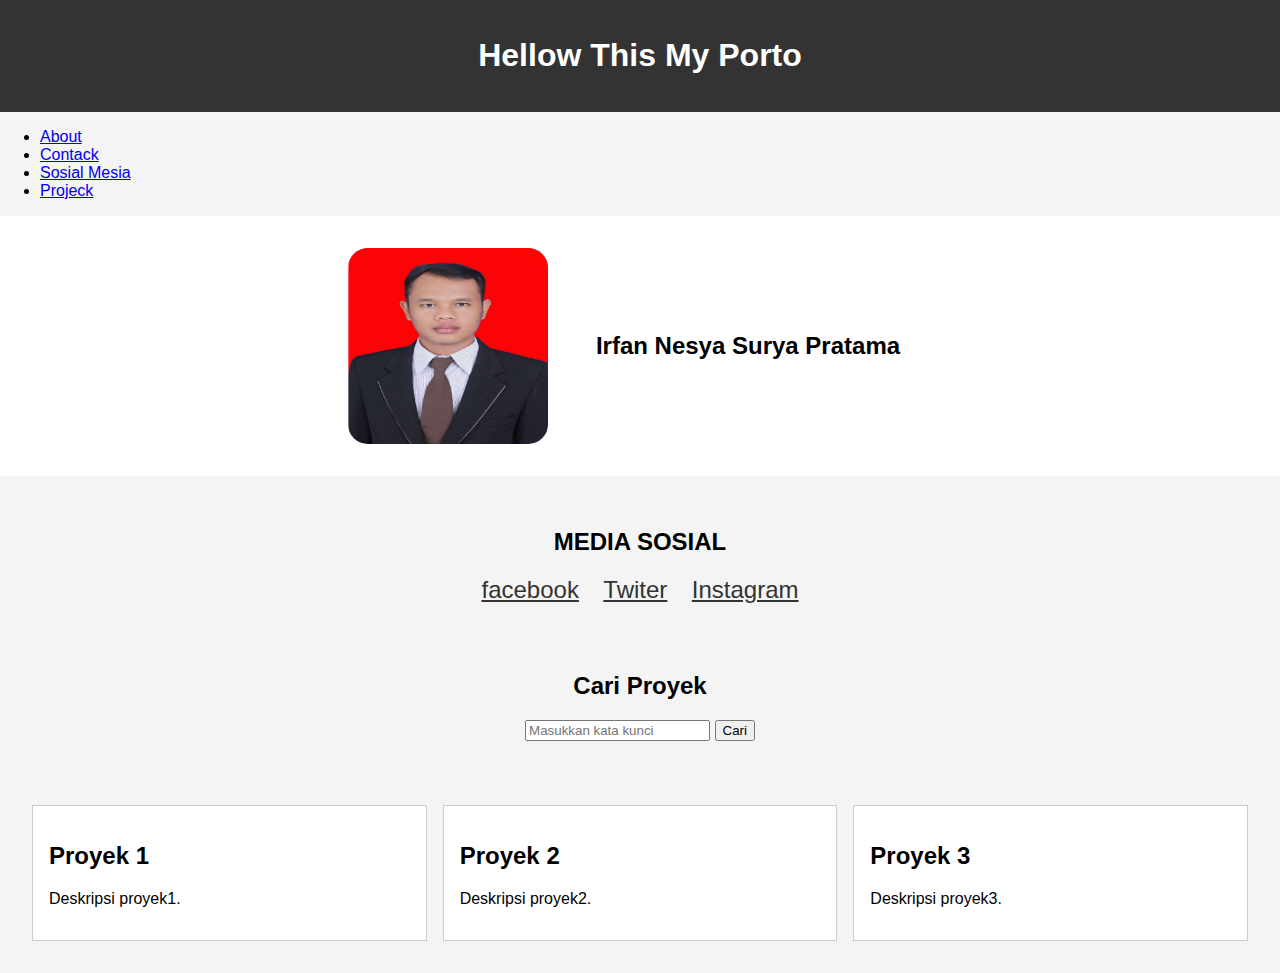
<file: index.html>
<html lang="en">
<head>
    <meta charset="UTF-8">
    <meta name="viewport" content="width=device-width, initial-scale=1.0">
    <title>Portofolio </title>
    <link rel="stylesheet" href="asset/css/styles.css">
    
</head>
<body>

    <header>
     <h1>Hellow This My Porto</h1>
    </header>
    <ul class="nav justify-content-end">
        <li class="nav-item">
          <a class="nav-link active" aria-current="page" href="#">About</a>
        </li>
        <li class="nav-item">
          <a class="nav-link" href="#">Contack</a>
        </li>
        <li class="nav-item">
          <a class="nav-link" href="#">Sosial Mesia</a>
        </li>
        <li class="nav-item">
          <a class="nav-link disabled" href="#" tabindex="-1" aria-disabled="true">Projeck</a>
        </li>
      </ul>
    <section class="profile">
        <img src="asset/image/Irfan Nesya Surya Pratama - Fullstack Web Developer - wave 37.png" alt="photo profile">
        <div class="profile info">
        <h2>Irfan Nesya Surya Pratama</h2>
        <!-- <br>Be Your Self.</br>             -->
        </div>
    </section>
    
    <section class="social-media">
<h2>MEDIA SOSIAL</h2>
<a href="https://web.facebook.com/">facebook</a>
<a href="https://twitter.com/">Twiter</a>
<a href="https://www.instagram.com/"> Instagram</a>
    </section>

   
    <section class="search-form">
        <h2>Cari Proyek</h2>
        <form action="#">
            <input type="text" name="search" placeholder="Masukkan kata kunci">
            <button type="submit">Cari</button>
        </form>
    </section>
    <div class="container" id="portofolioContainer"> 
    </div> 
</body>
<script src="./asset/js/index.js"></script>
</html>
</file>
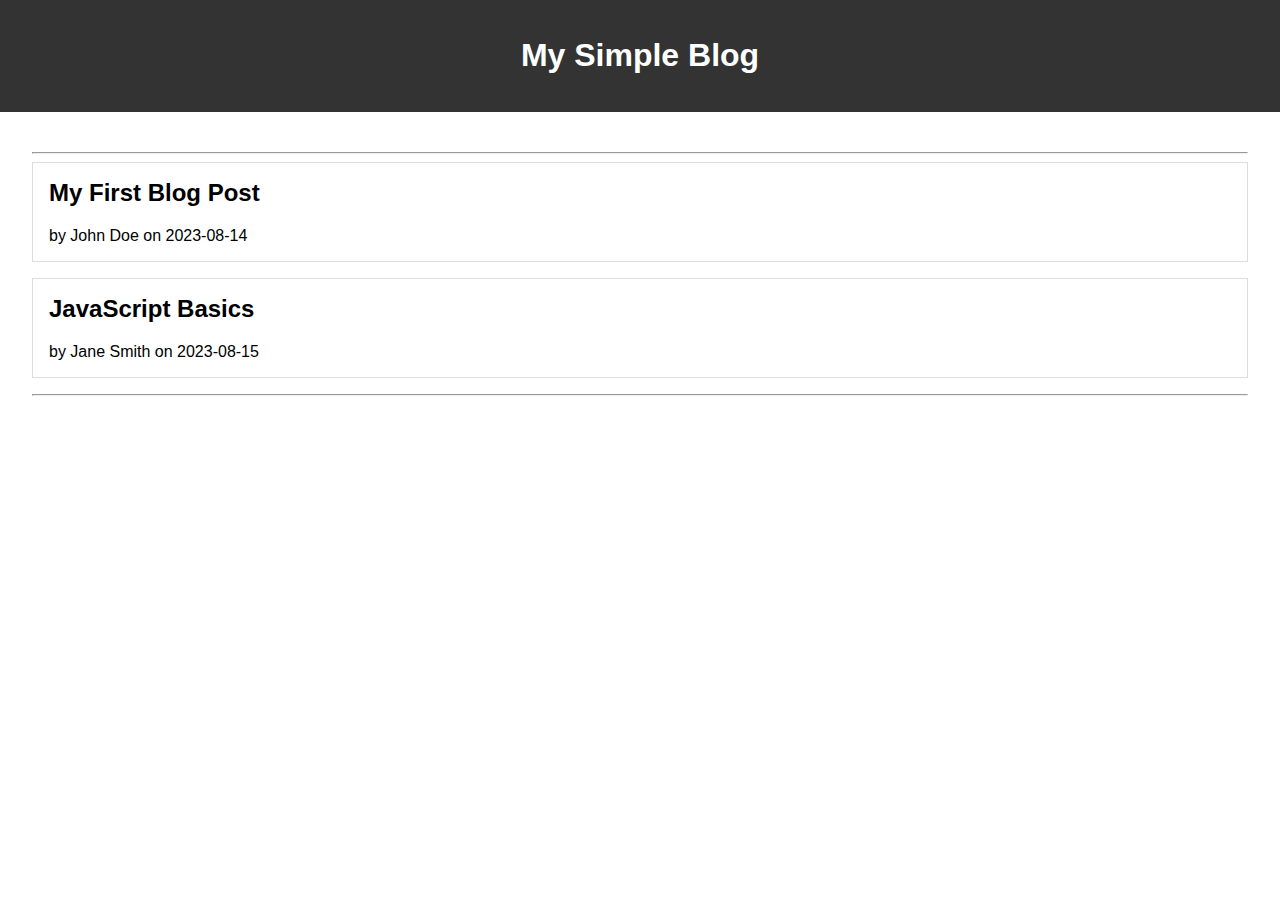
<file: blogs.html>
<!DOCTYPE html>
<html lang="en">
<head>
    <meta charset="UTF-8">
    <meta name="viewport" content="width=device-width, initial-scale=1.0">
    <title>Simple Blog Page</title>
<link rel="stylesheet" href="asset/blogs.css">
</head>
<body>
    <header>
        <h1>My Simple Blog</h1>
    </header>
    <main>
        <section id="blog-list">
            <hr>
  </section>
            <!-- Blog posts will be dynamically generated here -->
            <section id="blog-detail">
        </section>
        <hr>
    </main>
</body>
<script src="asset/blogs.js"></script>
</html>
</file>
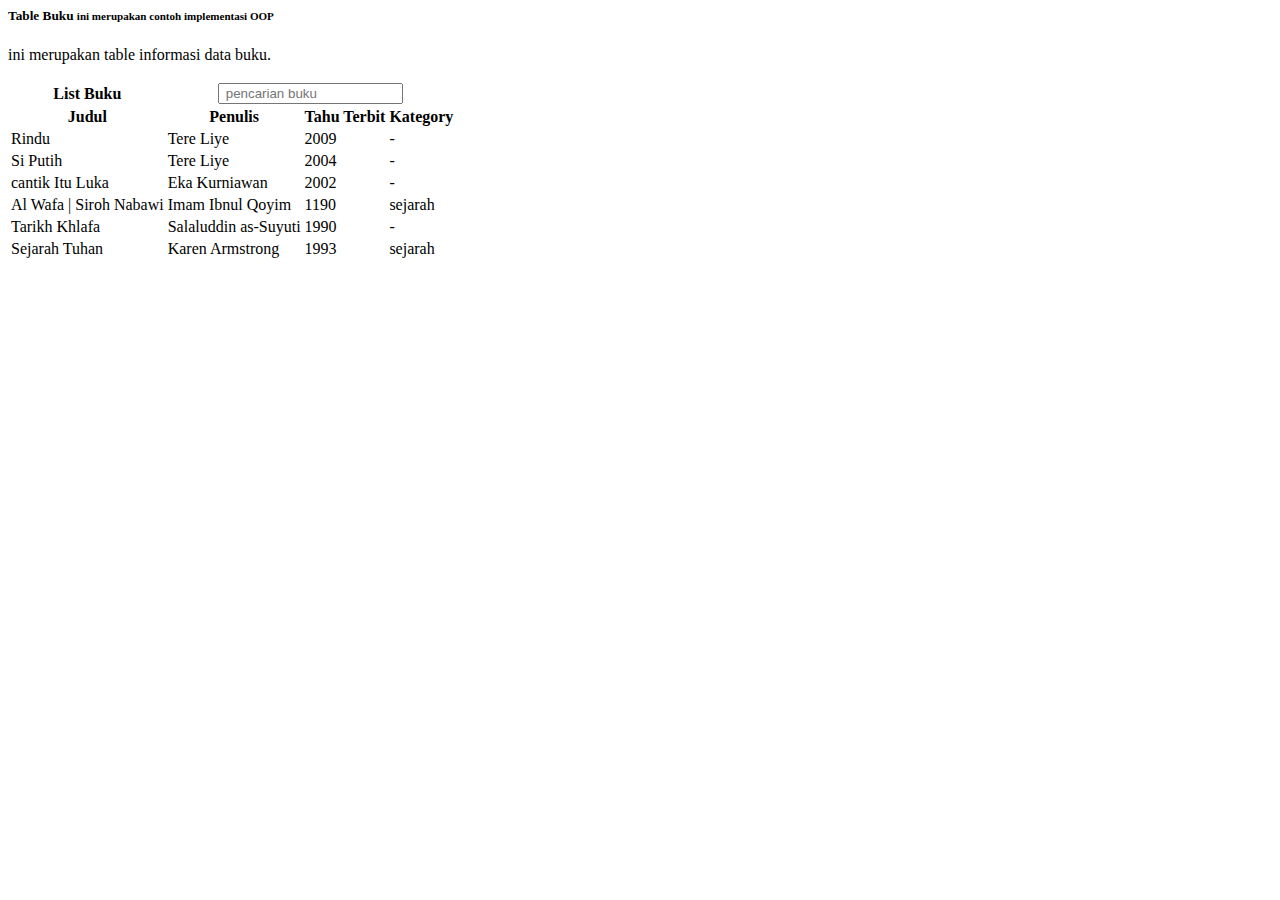
<file: oop.html>
<html lang="en">
<head>
    <meta charset="UTF-8">
    <meta name="viewport" content="width=device-width, initial-scale=1.0">
    <!-- Bootstrap CSS -->
    <link href="https://cdn.jsdelivr.net/npm/bootstrap@5.0.2/dist/css/bootstrap.min.css" rel="stylesheet"
          integrity="sha384-EVSTQN3/azprG1Anm3QDgpJLIm9Nao0Yz1ztcQTwFspd3yD65VohhpuuCOmLASjC" crossorigin="anonymous">   
    <title>Hello, World!</title>
</head>

<body>
<!-- exsercise 1 -->
<div class="container-fluid pt-1">
    <div class="row mb-1 mt-1">
        <div class="col-md-12">
            <div class="card">
                <div class="card-body">
                    <h5 class="card-title"> Table Buku <small class="text-muted">ini merupakan contoh implementasi OOP</small></h5>
                    <p class="card-text"> ini merupakan table informasi data buku.</p>
                </div>
            </div>
        </div>
    </div>
    <!-- table --> 
    <div class="row">
        <div class="col-md-12">
            <table class="table table-bordered" id="table-book">
                <thead>
                    <tr>
                        <th>List Buku</th>
                        <th colspan="3">
                            <div class="input-group">
                                <input type="text" class="form-control" id="input-search-book"
                                aria-label="sizing example input" placeholder=" pencarian buku"
                                aria-describedby="inputGroup-sizing-default">
                        
                            </div>
                        </th>
                    </tr>
                    <tr>
                        <th scope="col">Judul</th>
                        <th scope="col">Penulis</th>
                        <th scope="col"> Tahu Terbit</th>
                        <th scope="col"> Kategory</th>
                    </tr>
                </thead> 
                <tbody>
                </tbody>
            </table>
        </div>
    </div>
</div>

</body>
<script src="https://ajax.googleapis.com/ajax/libs/jquery/3.6.0/jquery.min.js"></script>
<script src="asset/js/oop.js"></script>
</html>
</file>
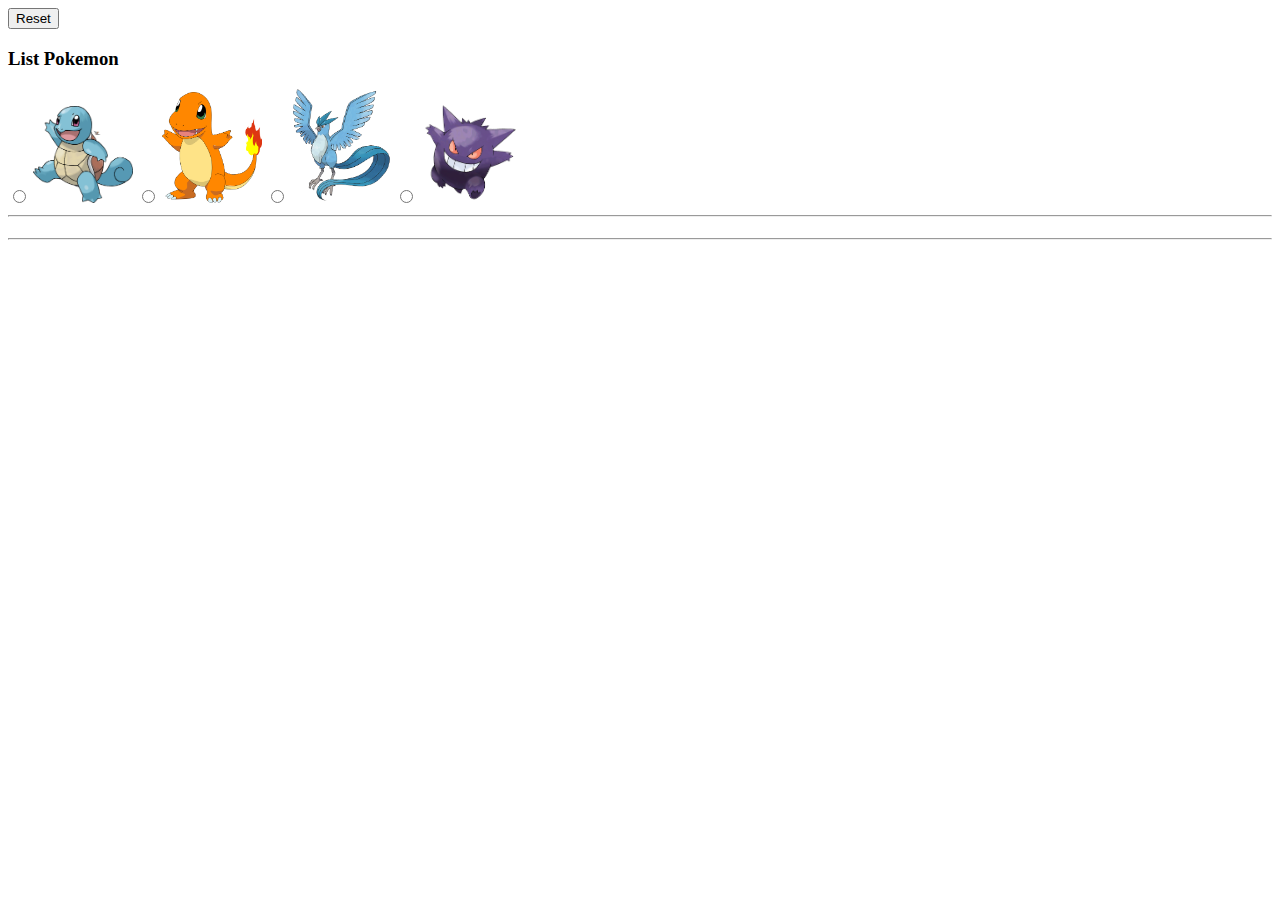
<file: pokemon.html>
<html lang="en">
<head>
    <meta charset="UTF-8">
    <meta name="viewport" content="width=device-width, initial-scale=1.0">
    <!-- Bootstrap CSS -->
    <link href="https://cdn.jsdelivr.net/npm/bootstrap@5.0.2/dist/css/bootstrap.min.css" rel="stylesheet"
          integrity="sha384-EVSTQN3/azprG1Anm3QDgpJLIm9Nao0Yz1ztcQTwFspd3yD65VohhpuuCOmLASjC" crossorigin="anonymous">
    <title>world of pokemon</title>
</head>
<body>
 <!-- Exercise 1 -->
<div class="container-fluid pt-1">
    <div class="row mb-1 mt-1">
        <div class="col-md-3"></div>
        <div class="col-md-6">
        <button class="btn btn-info btn-sm mb-2" id="btn-reset" type="reset">Reset</button>
         <h3 class="fw-light">List Pokemon</h3>
        <div class="btn-group shadow-lg p-3 bg-body rounded" role="group"     
        aria-label="Basic radio toggle button group">
        <input type="radio" class="btn-check" name="btnradio" name="input-pokemon-1" value="pokemon_air" id="pokemon1" autocomplete="off"> <label class="btn btn-outline-primary" for="pokemon1">
            <img src="pokemon/pokemon_air.webp" width="100px" alt="">
        </label>

        <input type="radio" class="btn-check" name="btnradio" id="pokemon2" autocomplete="off">
        <label class="btn btn-outline-primary" for="pokemon2">
         <img src="pokemon/pokemon_api.webp" width="100px" alt="">
        </label>

        <input type="radio" class="btn-check" name="btnradio" id="pokemon3" autocomplete="off">
        <label class="btn btn-outline-primary" for="pokemon3">
          <img src="pokemon/pokemon_angin.webp" width="100px" alt="">
        </label>

        <input type="radio" class="btn-check" name="btnradio" id="pokemon4" autocomplete="off">
        <label class="btn btn-outline-primary" for="pokemon4">
            <img src="pokemon/pokemon_jahat.webp" width="100px" alt="">
        </label>
    </div>
    <hr>
    <h1 class="fw-light" id="pokemon-result"></h1>
    <hr>
</div>  
<div class="col-md-3"></div>
</div>
</div>

<script>
    
class Pokemon {
    reset(){
    window.location.reload()
    }
showPokemonApi(){
    const pokemon_result = document.getElementById('pokemon-result');
    pokemon_result.innerHTML ="";
    pokemon_result.innerHTML = "Aku pokemon Api";
    pokemon_result.style.color ="red";
}
showPokemonAir(){
    const pokemon_result = document.getElementById('pokemon-result');
    pokemon_result.innerHTML ="";
    pokemon_result.innerHTML = "Aku pokemon Air";
    pokemon_result.style.color ="blue";
}
showPokemonAngin(){
    const pokemon_result = document.getElementById('pokemon-result');
    pokemon_result.innerHTML ="";
    pokemon_result.innerHTML = "Aku pokemon Angin";
    pokemon_result.style.color ="gray";
}
showPokemonJahat(){
    const pokemon_result = document.getElementById('pokemon-result');
    pokemon_result.innerHTML ="";
    pokemon_result.innerHTML = "Aku pokemon Jahat";
    pokemon_result.style.color ="black";
}

}

const pokemon = new Pokemon();

const pokemon_air = document.getElementById('pokemon1');
pokemon_air.addEventListener("click", pokemon.showPokemonAir);

const pokemon_api = document.getElementById('pokemon2');
pokemon_api.addEventListener("click", pokemon.showPokemonApi);

const pokemon_angin = document.getElementById('pokemon3');
pokemon_angin.addEventListener("click",event =>{ 
    pokemon.showPokemonAngin()    
});

const pokemon_jahat = document.getElementById('pokemon4');
pokemon_jahat.addEventListener("click", pokemon.showpokemonJahat);

const btn_reset = document.getElementById("btn-reset");
btn_reset.addEventListener("click", pokemon.reset)
</script>
</body>
</html>
</file>
<file: asset/css/styles.css>
body {
    font-family: Arial, sans-serif;
    margin: 0;
    padding: 0;
    background-color: #f4f4f4;
  }
  header {
    background-color: #333;
    color: #fff;
    text-align: center;
    padding: 1em;
  }
  .profile {
    display: flex;
    align-items: center;
    justify-content: center;
    padding: 2em;
    background-color: #fff;
  }
  .profile img {
    max-width: 200px;
    border-radius: 10%;
    margin-right: 1em;
  }
  .profile-info {
    text-align: left;
  }
  .container {
    display: grid;
    grid-template-columns: repeat(auto-fit, minmax(250px, 1fr));
    gap: 1em;
    padding: 2em;
  }
  .item {
    border: 1px solid #ccc;
    padding: 1em;
    background-color: #fff;
  }
  .social-media{
text-align: center;
background-color: #f4f4f4;
padding: 2em;
  }
  .social-media a {
    display: inline-block;
    margin: 0 10px;
    color: #333;
    font-size: 1.5em;
  }
 .search-form {
    text-align: center;
    padding: 1em;
    background-color: #f4f4f4;
  }
</file>
<file: asset/blogs.css>
body {
    font-family: Arial, sans-serif;
    margin: 0;
    padding: 0;
}

header {
    background-color: #333;
    color: #fff;
    text-align: center;
    padding: 1rem;
}

main {
    padding: 2rem;
}

.blog-post {
    border: 1px solid #ddd;
    margin-bottom: 1rem;
    padding: 1rem;
}

.blog-post h2 {
    margin-top: 0;
}

.blog-post p {
    margin: 0;
}
</file>
